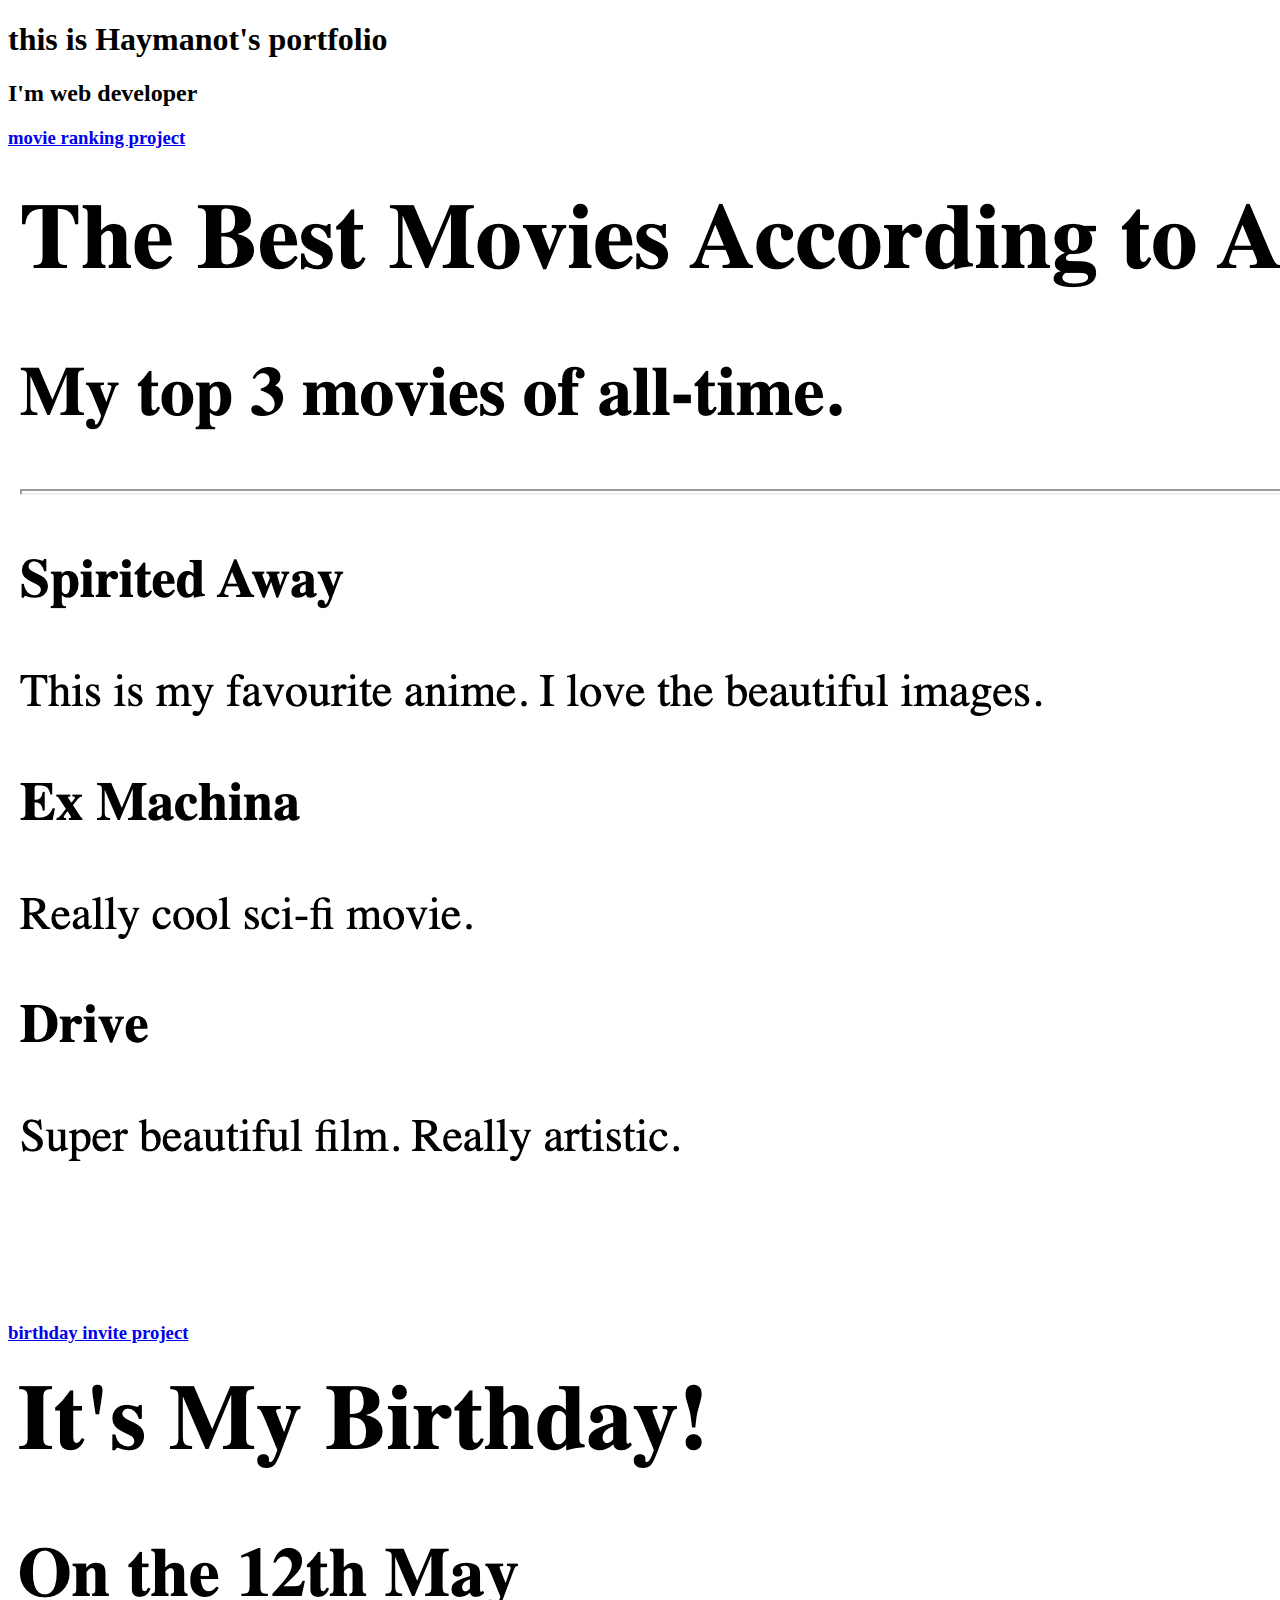
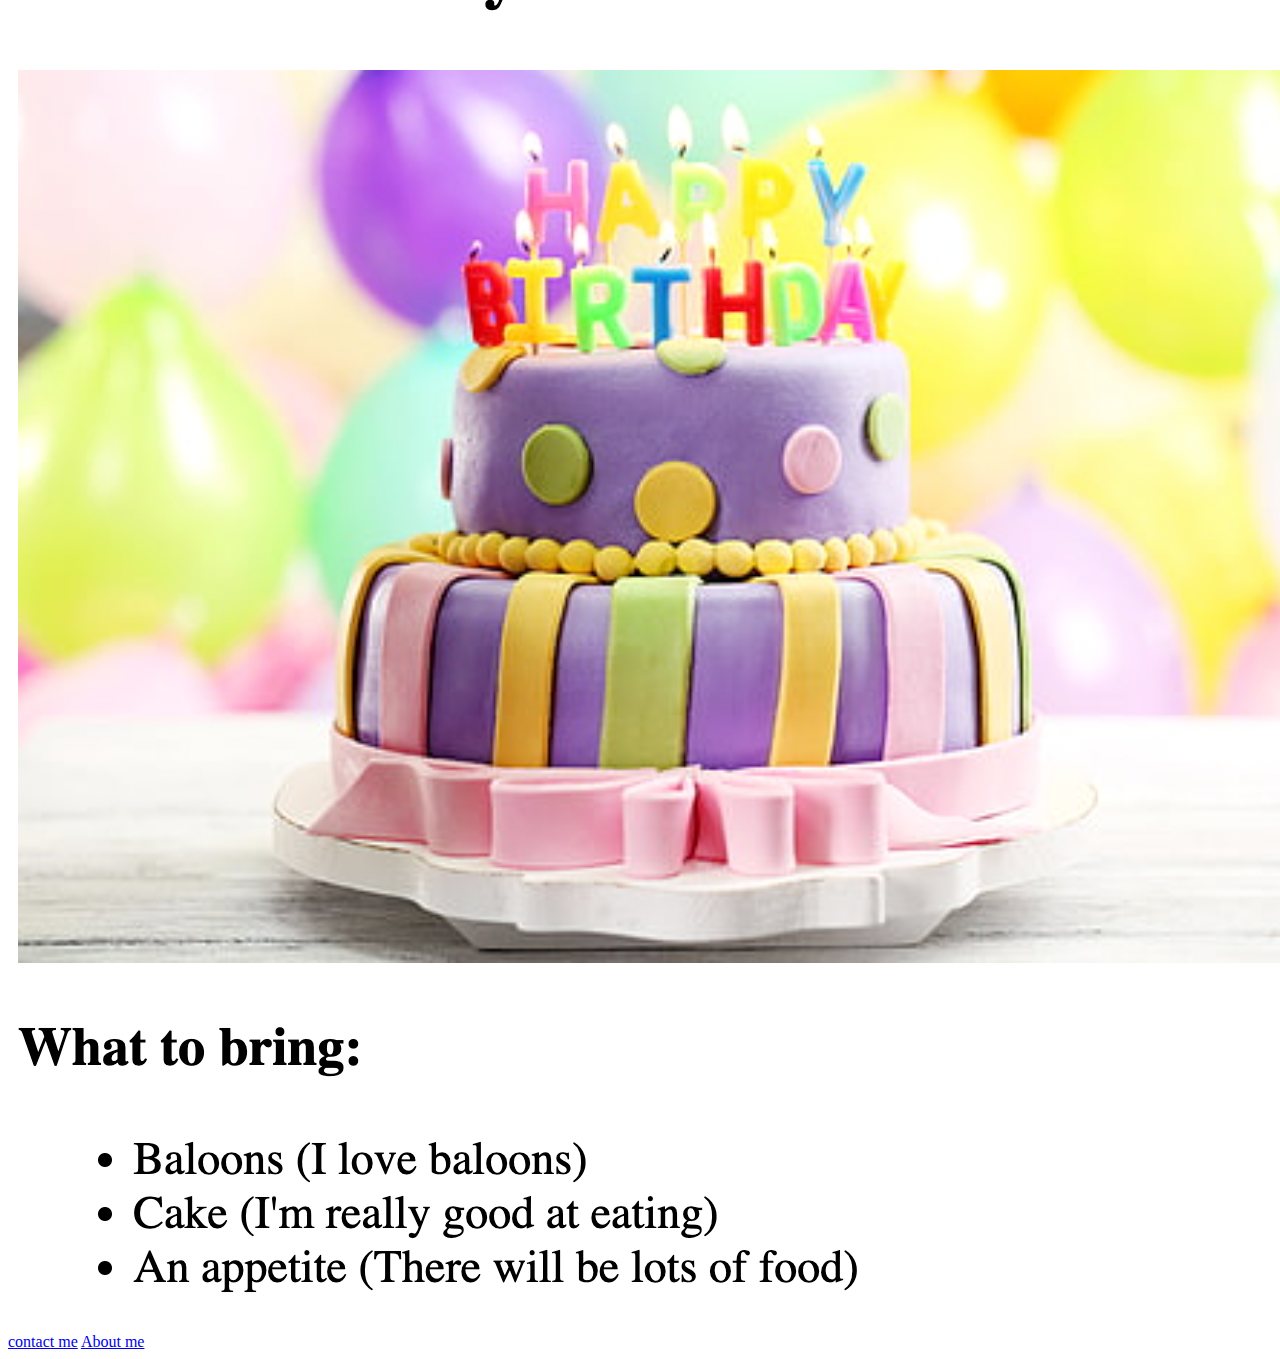
<file: index.html>
<!DOCTYPE html>
<html>
    <head>
        <title>portfolio</title>
    </head>
    <body>
        <h1>this is Haymanot's portfolio</h1>
        <h2>I'm web developer</h2>
        <h3>
        <a href="./public/movie-ranking.html">movie ranking project</a>
        </h3>
        <img src="./assets/images/movie-ranking.png">
        <h3><a href="./public/birthday-invite.html"> birthday invite project</a>
        </h3> 
         <img src="./assets/images/birthday-invite.png">
        <a href="./public/contact.html">contact me</a>
        <a href="./public/about.html">About me</a>
        
    </body>
</html><!-- TODO 1: Create the HTML Boilerplate -->

<!-- TODO 2: Add Your previous projects' HTML into the public folder -->

<!-- TODO 3: Take screenshots of your project previews and add the images to the images folder -->

<!-- TODO 4: Add titles/subtitles etc. -->

<!-- TODO 5: Add a link to the project pages -->

<!-- TODO 6: Add images to show the project previews
HINT for TODO 6: You can use the height attribute set to 200 to make the image smaller:
https://developer.mozilla.org/en-US/docs/Web/HTML/Element/img#attr-height -->

<!-- TODO 7: Add the Contact Me and About Me page links -->
</file>
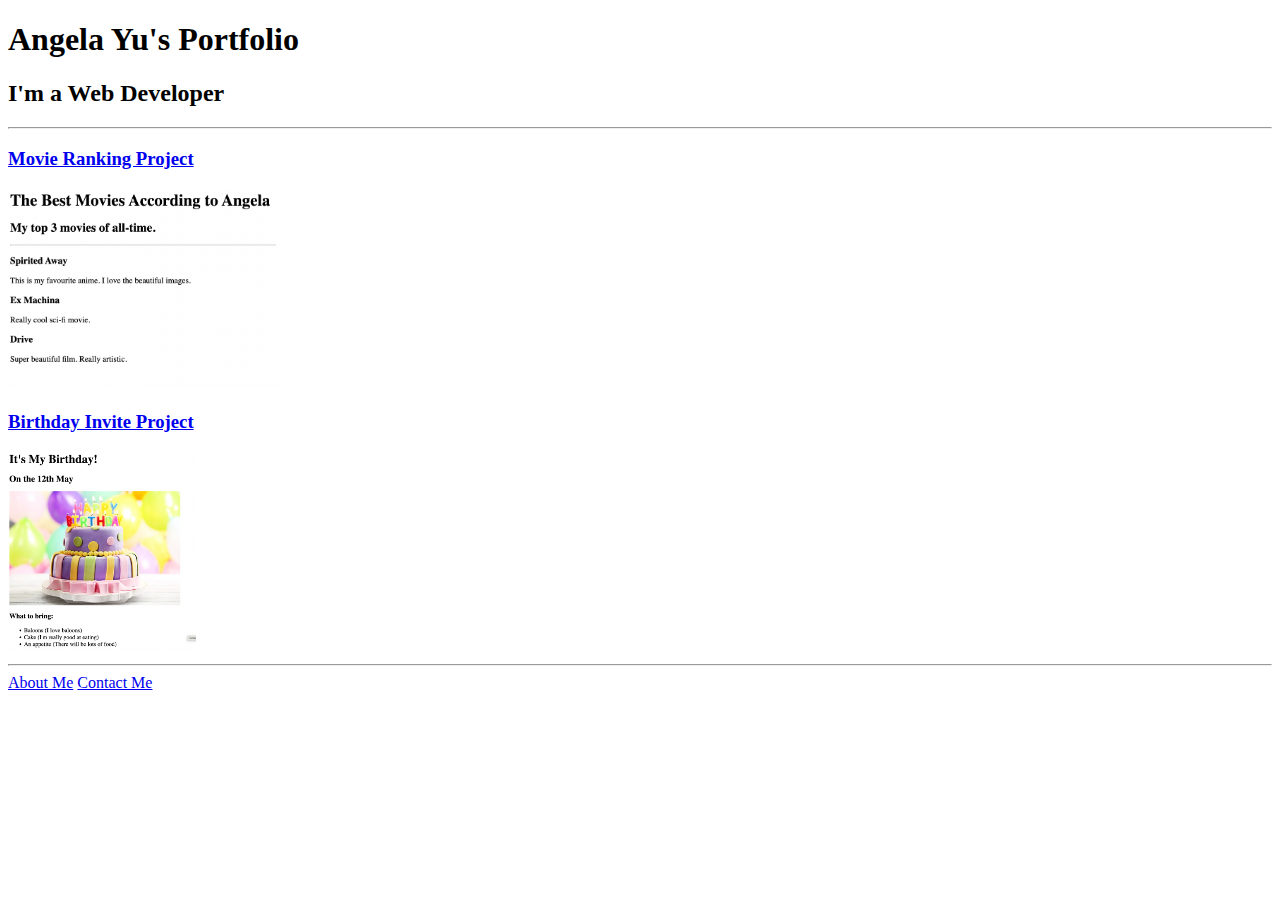
<file: solution.html>
<!DOCTYPE html>
<html lang="en">

<head>
  <meta charset="UTF-8">
  <title>Angela's Portfolio</title>
</head>

<body>
  <h1>Angela Yu's Portfolio</h1>
  <h2>I'm a Web Developer</h2>
  <hr />
  <h3><a href="./public/movie-ranking.html">Movie Ranking Project</a></h3>
  <img src="./assets/images/movie-ranking.png" height="200" alt="movie ranking project preview"/>
  <h3><a href="./public/birthday-invite.html">Birthday Invite Project</a></h3>
  <img src="./assets/images/birthday-invite.png" height="200" alt="birthday invite project preview"/>
  <hr />
  <a href="./public/about.html">About Me</a>
  <a href="./public/contact.html">Contact Me</a>
</body>

</html>
</file>
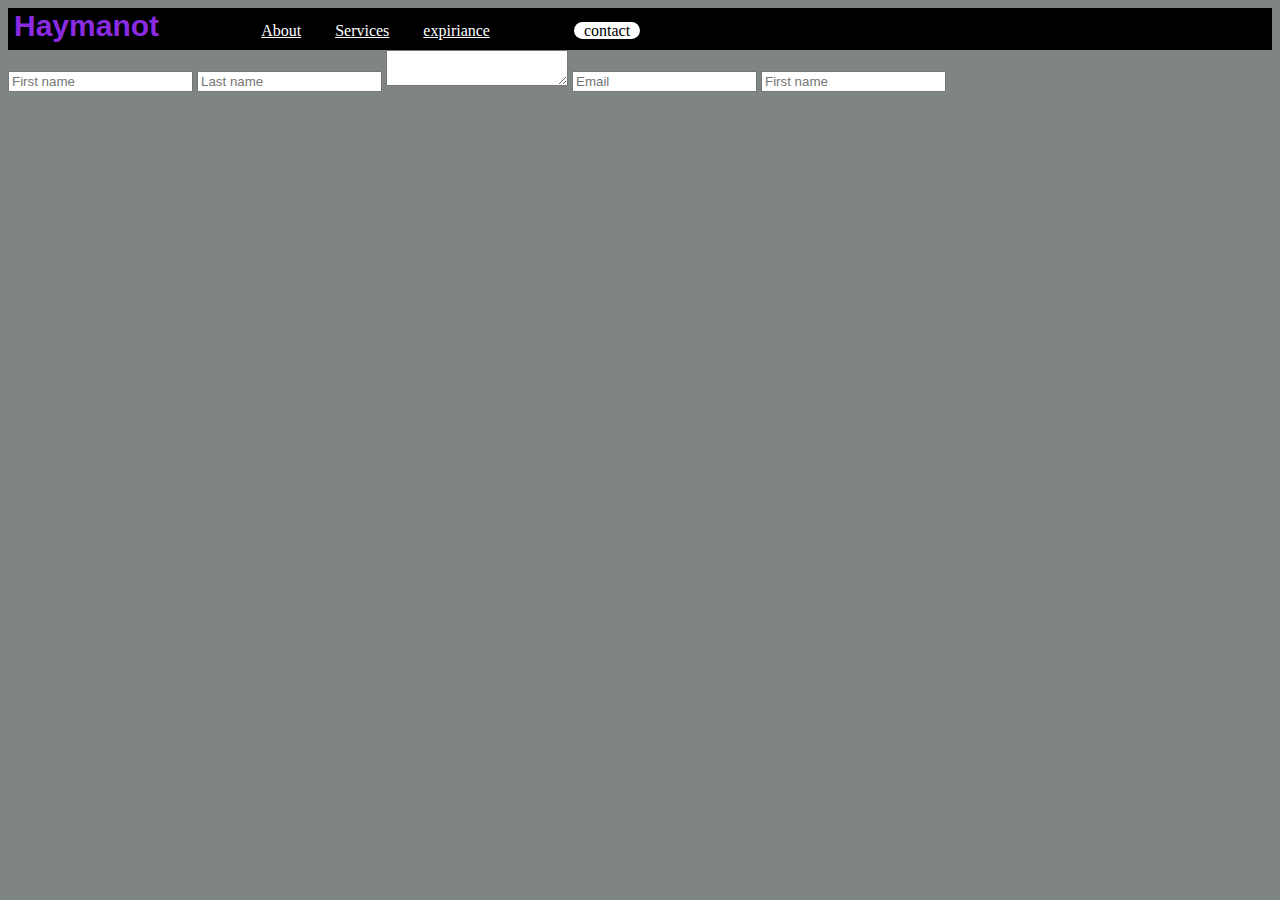
<file: my_exercice/contact_page.html>
<!DOCTYPE html>
<html lang="en">
<html>
    <head>
        <title>about_page</title>
        <link rel="stylesheet" href="../chk/My_portfolio.css">
    </head>
    <body>
        <header class="header">
            <button class="Name">Haymanot</button>
            <a class="portfolio_button" href="about_page.html">About</a>
            <a class="service" href="service_page.html">Services</a>
            <a class="expiriance" href="expiriance_page.html" >expiriance</a>
            <a class="contact_me" >contact</a>
        </header>
        <div class="contact_input">
            <input type="text" placeholder="First name">
            <input type="text" placeholder="Last name">
            <textarea name="" id="">
                
            </textarea>
            <input type="text" placeholder="Email">
            <input type="text" placeholder="First name">

        </div>
        
        
        
        
    </body>
</html>
</file>
<file: chk/My_portfolio.css>
body{
    background-color: rgb(127, 132, 133);
}
.Name{
    background-color: rgb(0, 0, 0);
    color: blueviolet;
    border: none;
    height: 30px;
    width: 150px;

    margin-right: 100px;
    font-weight: bold;
    font-size: 30px;
}
.portfolio_button:hover{
    color: rgb(252, 228, 17);
}
.service:hover{
    color: rgb(252, 228, 17);
}
.expiriance:hover{
    color: rgb(252, 228, 17);
}
.contact_me:hover{
    color: rgb(252, 228, 17);
}
.portfolio_button{
    
    color: white;
    border: none;
    height: 30px;
    width: 100px;
    margin-right: 30px;
    cursor: pointer;
}
.service{
    
    color: white;
    border: none;
    height: 30px;
    width: 100px;
    margin-right: 30px;
    cursor: pointer;
}
.expiriance{
    
    color: white;
    border: none;
    height: 30px;
    width: 100px;
    margin-right: 30px;
    cursor: pointer;
}
.contact_me{
    background-color: white;
    color: black;
    border: none;
    height: 50px;
    width: 100px;
    border-radius: 10px;
    cursor: pointer;
    margin-left: 50px;
    padding-right: 10px;
    padding-left: 10px;
}
.hi_text{
    margin-top: 20px;
    color: rgb(39, 3, 122);
    
    margin-bottom: 0;
    height: 20px;
    font-weight: bold;
    
    



}

.intro_me{
    color: rgb(39, 3, 122);

    
    margin-top: 0;
}
.discribtion{

    width: 500px;

}
.my_pic{
    height:200px;
    width:200px;
    border-radius: 100px;
    display: block;
    margin-top: 40px;
    margin-left: 30px;
}
.hire{
    background-color: rgb(25, 25, 78);
    color: white;
    border: none;
    height: 30px;
    width: 100px;
    border-radius: 20px;
    cursor: pointer;
    margin-top: 10px;
}
.exp{
    background-color: rgb(25, 25, 78);
    color: white;
    border: none;
    height: 30px;
    width: 100px;
    border-radius: 20px;
    cursor: pointer;
    margin-bottom: 10px;
}
.exp:hover {
    background-color: blueviolet;
    color:aqua;
}
.hire:hover {
    background-color: blueviolet;
    color:aqua;
}
.header{
    background-color: black;
    position: 0;
    top: o;
    left: 0;
    padding-bottom: 10px;
    min-width: 1000px;
}

.aboutme{
    background-color: rgb(0, 0, 0);
    color: blueviolet;
    border: none;
    height: 30px;
    width: 150px;

    margin-left: 100px;
    font-weight: bold;
    font-size: 30px;
    display: block;
}

.section1{
    margin-top:20px;
    width:95%;  
    align-content: space-between;
    background-color: aliceblue;
}
.div1{
    float: left;
    margin-left: 20px;
    padding-left: 30px;
    width: 70%;
}
.div2{
    background-color: aliceblue;
    float: left;
    -webkit-text-stroke-width: 30%;
    padding-bottom: 20px;
}
</file>
